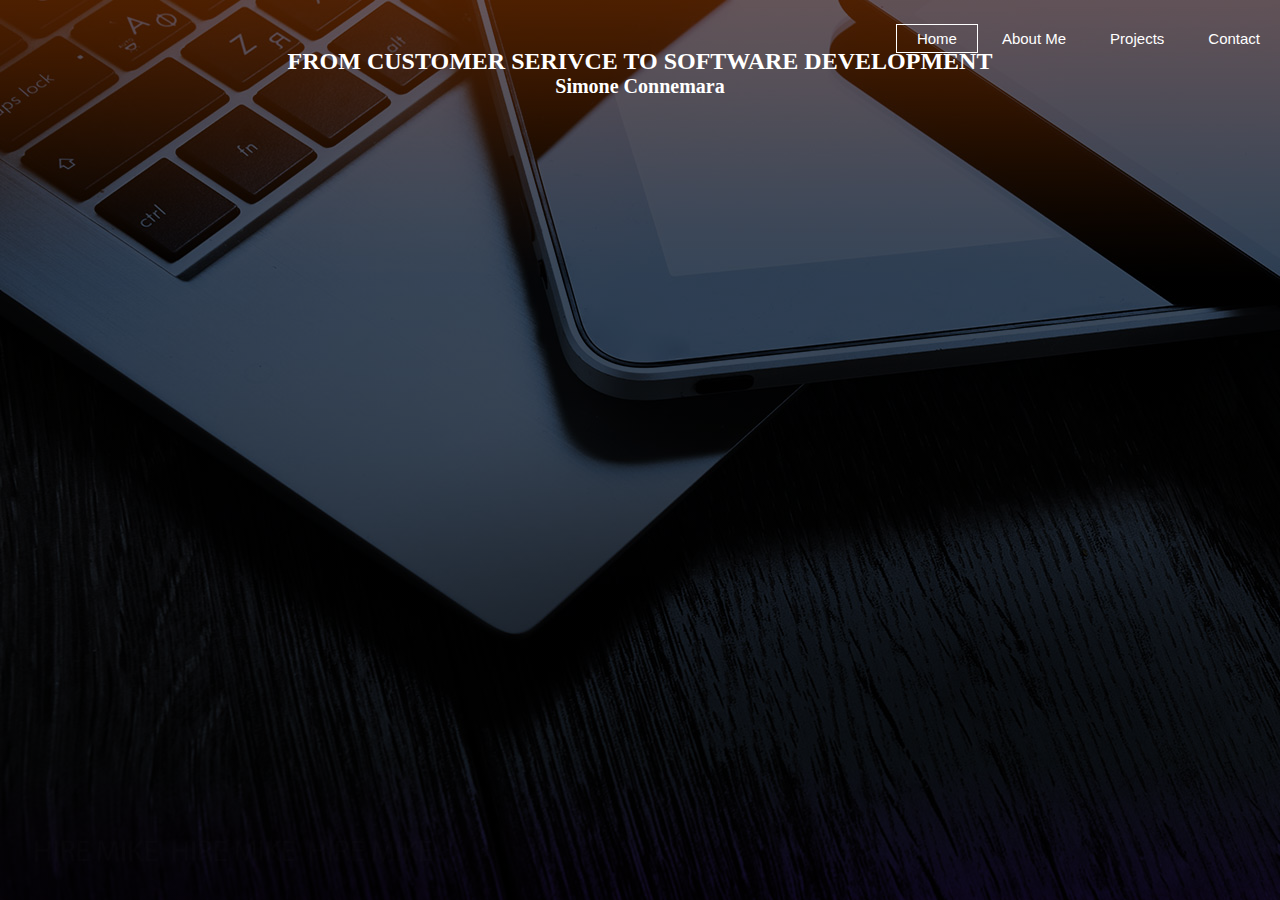
<file: index.html>
<!DOCTYPE html>
<html>
<head>
  <link rel="stylesheet" href="https://maxcdn.bootstrapcdn.com/bootstrap/4.0.0-beta.2/css/bootstrap.min.css" integrity="sha384-PsH8R72JQ3SOdhVi3uxftmaW6Vc51MKb0q5P2rRUpPvrszuE4W1povHYgTpBfshb" crossorigin="anonymous">  
   <link rel=“stylesheet” type=“text/css” href=“styles.css”>     

</head>

<body>

  <div class="row">
    <div class="col-md-6">
    </div>
    <div class="col-md-6">
        <ul class="main-nav" style>
          <li class="active"><a href="index.html">Home </a></li>
          <li><a href="aboutme.html">About Me </a></li>
          <li><a href="projects.html">Projects </a></li>
          <li><a href="contact.html">Contact </a></li>    
       </ul>
    </div>
  </div>







  <title>Portfolio</title>
  <link href="indexcss.css" rel="stylesheet"type="text/css">

</head>


    <div class="Welcome">
      <h1>From Customer Serivce to Software Development</h1>
      <h3>Simone Connemara</h3>

    </header>
</file>
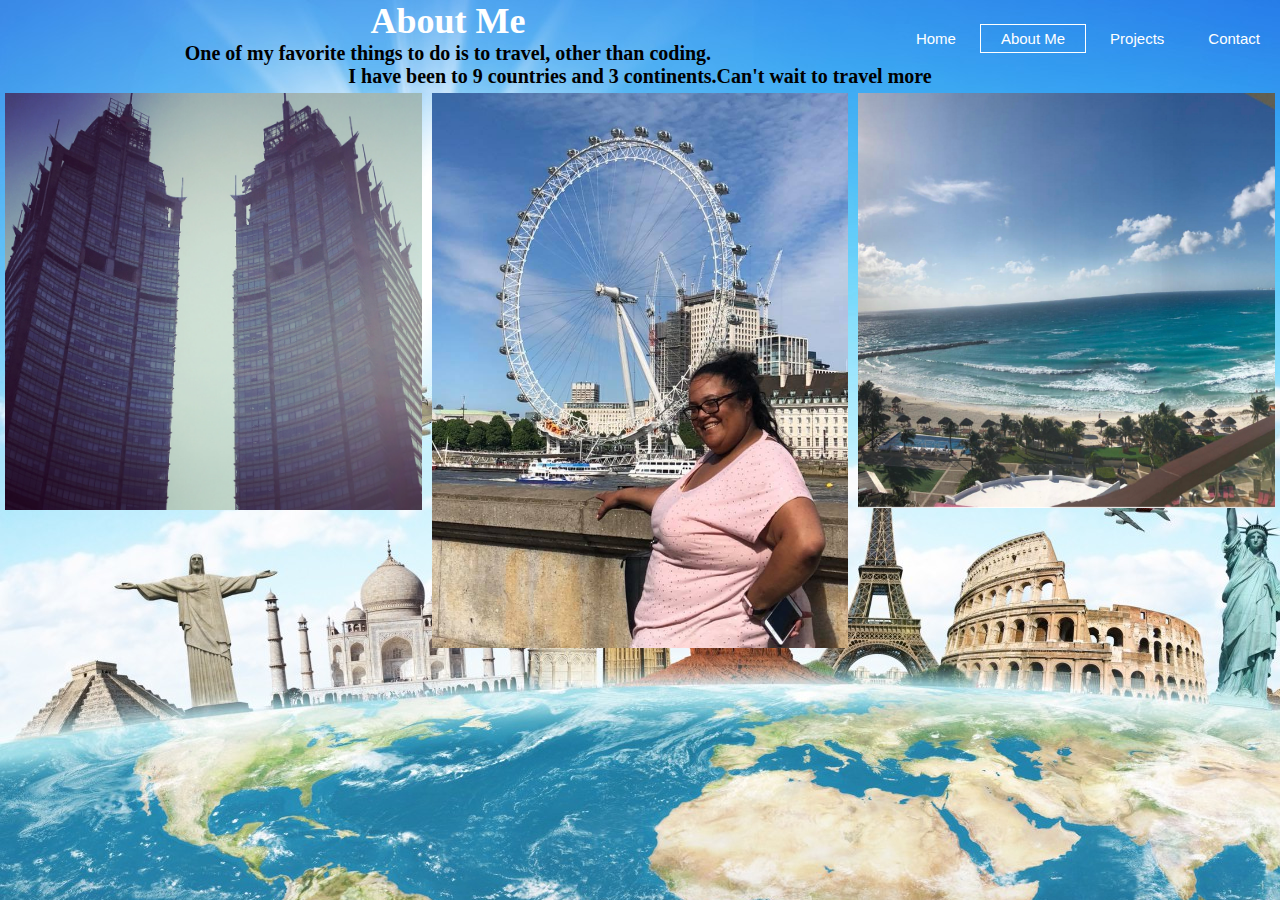
<file: aboutme.html>
<!DOCTYPE html>
<html>
<head>
  <link rel="stylesheet" href="https://maxcdn.bootstrapcdn.com/bootstrap/4.0.0-beta.2/css/bootstrap.min.css" integrity="sha384-PsH8R72JQ3SOdhVi3uxftmaW6Vc51MKb0q5P2rRUpPvrszuE4W1povHYgTpBfshb" crossorigin="anonymous">  
   <link rel=“stylesheet” type=“text/css” href=“styles.css”>    

   <link href="indexcss.css" rel="stylesheet"type="text/css"> 

</head>

<body id="aboutme">

  <div class="row">
    <div class="col-md-6">
    </div>
    <div class="col-md-6">
        <ul class="main-nav" style>
          <li><a href="index.html">Home </a></li>
          <li class="active"><a href="">About Me </a></li>
          <li><a href="projects.html">Projects </a></li>
          <li><a href="contact.html">Contact </a></li>    
       </ul>
    </div>

 


<html>
<head>
<style>
* {
  box-sizing: border-box;
}

.column {
  float: left;
  width: 33.33%;
  padding: 5px;
}

/* Clearfix (clear floats) */
.row::after {
  content: "";
  clear: both;
  display: table;
}
</style>
</head>
<body>

  <div class="Aboutme">
      <h5>About Me</h5>
      <h6>One of my favorite things to do is to travel, other than coding.</h6>
      <h4> I have been to 9 countries and 3 continents.Can't wait to travel more </h4>

    </header>

<div class="row">
  <div class="column">
    <img src="china.jpg" alt="China" style="width:100%">
  </div>
  <div class="column">
    <img src="simonelondon.jpg" alt="London" style="width:100%">
  </div>
  <div class="column">
    <img src="mexico.jpg" alt="Mexico" style="width:100%">
  </div>
</div>

</body>
</html>
</file>
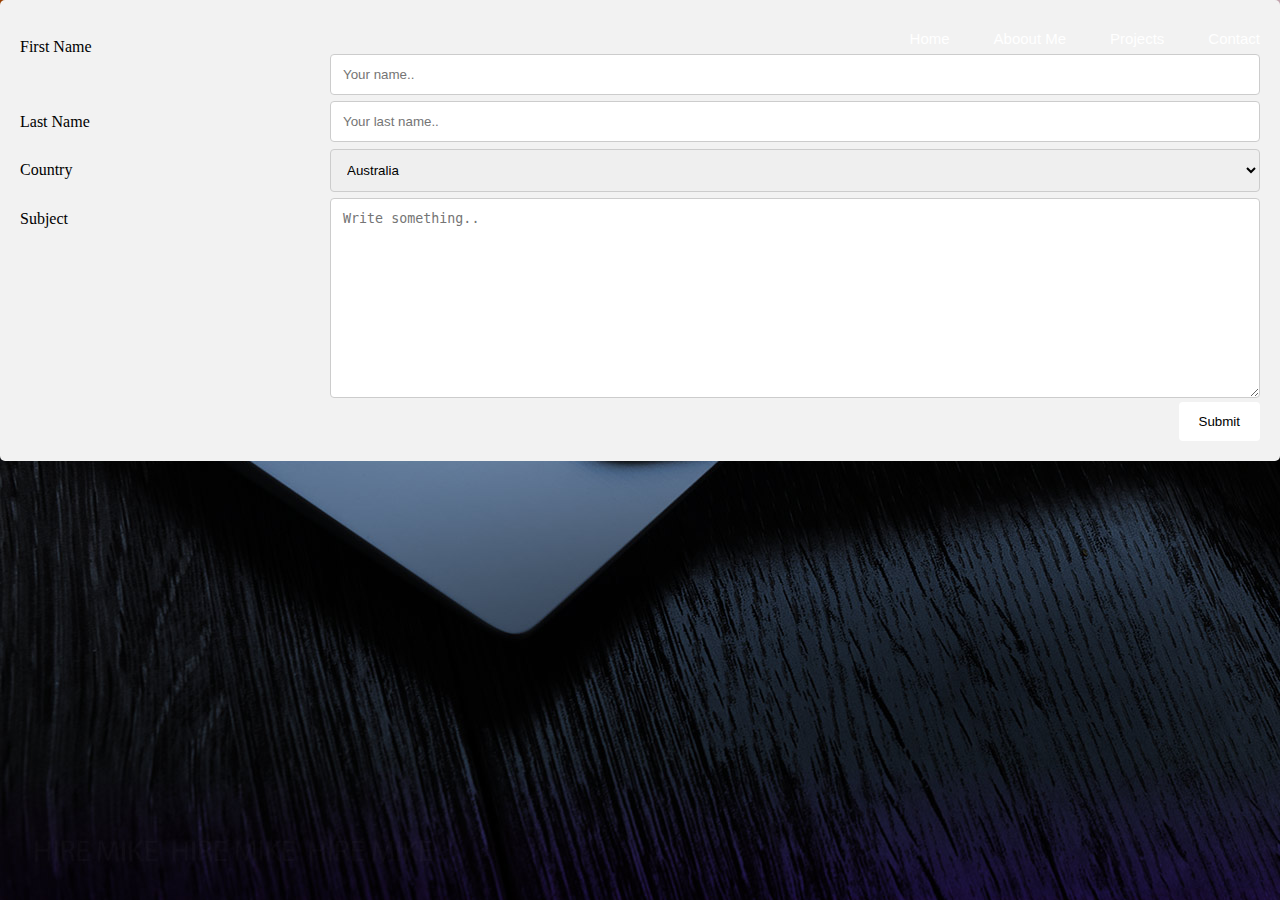
<file: contact.html>
<!DOCTYPE html>
<html>
<head>
  <link rel="stylesheet" href="https://maxcdn.bootstrapcdn.com/bootstrap/4.0.0-beta.2/css/bootstrap.min.css" integrity="sha384-PsH8R72JQ3SOdhVi3uxftmaW6Vc51MKb0q5P2rRUpPvrszuE4W1povHYgTpBfshb" crossorigin="anonymous">  
   <link rel=“stylesheet” type=“text/css” href=“styles.css”>    

   <link href="indexcss.css" rel="stylesheet"type="text/css"> 

</head>

<body id="contact">

  <div class="row">
    <div class="col-md-6">
    </div>
    <div class="col-md-6">
        <ul class="main-nav" style>
          <li><a href="index.html">Home </a></li>
          <li><a href="aboutme.html">Aboout Me </a></li>
          <li><a href="">Projects </a></li>
          <li><a href="">Contact </a></li>    
       </ul>
    </div>
    <div class="container">
  <form action="action_page.php">
    <div class="row">
      <div class="col-25">
        <label for="fname">First Name</label>
      </div>
      <div class="col-75">
        <input type="text" id="fname" name="firstname" placeholder="Your name..">
      </div>
    </div>
    <div class="row">
      <div class="col-25">
        <label for="lname">Last Name</label>
      </div>
      <div class="col-75">
        <input type="text" id="lname" name="lastname" placeholder="Your last name..">
      </div>
    </div>
    <div class="row">
      <div class="col-25">
        <label for="country">Country</label>
      </div>
      <div class="col-75">
        <select id="country" name="country">
          <option value="australia">Australia</option>
          <option value="canada">Canada</option>
          <option value="usa">USA</option>
        </select>
      </div>
    </div>
    <div class="row">
      <div class="col-25">
        <label for="subject">Subject</label>
      </div>
      <div class="col-75">
        <textarea id="subject" name="subject" placeholder="Write something.." style="height:200px"></textarea>
      </div>
    </div>
    <div class="row">
      <input type="submit" value="Submit">
    </div>
  </form>
</div>
</file>
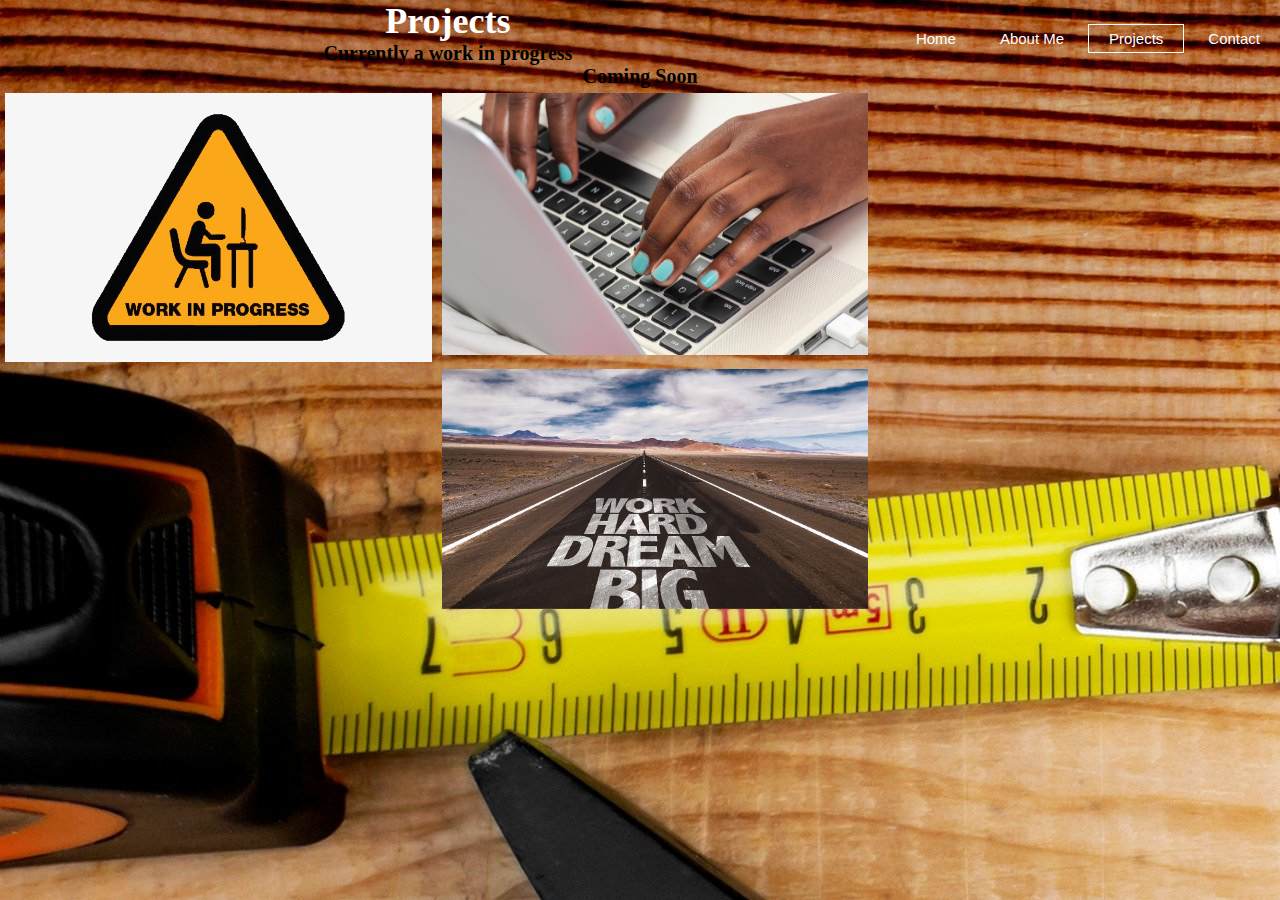
<file: projects.html>
<!DOCTYPE html>
<html>
<head>
  <link rel="stylesheet" href="https://maxcdn.bootstrapcdn.com/bootstrap/4.0.0-beta.2/css/bootstrap.min.css" integrity="sha384-PsH8R72JQ3SOdhVi3uxftmaW6Vc51MKb0q5P2rRUpPvrszuE4W1povHYgTpBfshb" crossorigin="anonymous">  
   <link rel=“stylesheet” type=“text/css” href=“styles.css”>    

   <link href="indexcss.css" rel="stylesheet"type="text/css"> 

</head>

<body id="Projects">

  <div class="row">
    <div class="col-md-6">
    </div>
    <div class="col-md-6">
        <ul class="main-nav" style>
          <li><a href="index.html">Home </a></li>
          <li><a href="aboutme.html">About Me </a></li>
          <li class="active"><a href="">Projects </a></li>
          <li><a href="contact.html">Contact </a></li>    
       </ul>
    </div>

<div class="Aboutme">
      <h5>Projects</h5>
      <h6>Currently a work in progress</h6>
      <h4>Coming Soon</h4>
</div>

<div class="row">
  <div class="column">
    <img src="work-in-progress.png" alt="work-in-progres"style="width:100%">
  </div>
  <div class="column">
    <img src="typing.jpeg " alt="London" style="width:100%">
  </div>
  <div class="column">
    <img src="hardwork.jpg"alt="Mexico" style="width:100%">
  </div>
</div>

</body>
</html>
</file>
<file: indexcss.css>
*
{
  margin: 0;
  padding: 0;
}

header
{
background-size: cover;
background-position: center;
  }

  .main-nav
  {
    float: right;
    list-style: none;
    margin-top: 30px;
}
  
.main-nav li
{
  display: inline-block;
}

.main-nav li a
{
color:white;
text-decoration: none;
padding: 5px 20px;
font-family:sans-serif;
font-size: 15px;
}
.main-nav li.active a
{
  border: 1px solid white;
}

.main-nav li a:hover
{
  border: 1px solid white;

}

body
{
background-image:linear-gradient(rgba(0,0,0,0.5),rgba(0,0,0,0.5)),url(computer.jpg);
height: 100vh;


}

.welcome
{
  position: absolute;
  width: 1200px;
  margin-left: 0px;
  margin-top: 0px;
}

  h1
  {

    color: white;
    text-transform: uppercase;
    font-size: 24px;
    text-align: center;

  
}
  
h3
{
color:white;
font-size: 20px;
text-align: center;

}  

#aboutme
{
  background-image:url(travel.jpg);
}
/* Three image containers (use 25% for four, and 50% for two, etc) */
.column {
  float: left;
  width: 33.33%;
  padding: 5px;
}

/* Clear floats after image containers */
.row::after {
  content: "";
  clear: both;
  display: table;
}
h5
{
color: white;
font-size:36px;
text-align:center;
}
h6
{
color: black;
font-size: 20px;
text-align: center;
}
h4
{
color:black;
font-size: 20px;
text-align: center;
}


#Projects
{
  background-image:url(tools.jpg);
}
h5
{
color: white;
font-size: 36px;
text-align: center;
}
h6
{
color: black;
font-size: 20px;
text-align: center;
}
h4
{
color: black;
font-size: 20px;
text-align: center;
}






/* Three image containers (use 25% for four, and 50% for two, etc) */
.column {
  float: left;
  width: 33.33%;
  padding: 5px;
}

/* Clear floats after image containers */
.row::after {
  content: "";
  clear: both;
  display: table;

}








#contact
{
background-image: url(computer.jpg);
}
/* Style inputs, select elements and textareas */
input[type=text], select, textarea{
  width: 100%;
  padding: 12px;
  border: 1px solid #ccc;
  border-radius: 4px;
  box-sizing: border-box;
  resize: vertical;
}

/* Style the label to display next to the inputs */
label {
  padding: 12px 12px 12px 0;
  display: inline-block;
}

/* Style the submit button */
input[type=submit] {
  background-color: white;
  color: black;
  padding: 12px 20px;
  border: none;
  border-radius: 4px;
  cursor: pointer;
  float: right;
}

/* Style the container */
.container {
  border-radius: 5px;
  background-color: #f2f2f2;
  padding: 20px;
}

/* Floating column for labels: 25% width */
.col-25 {
  float: left;
  width: 25%;
  margin-top: 6px;
}

/* Floating column for inputs: 75% width */
.col-75 {
  float: left;
  width: 75%;
  margin-top: 6px;
}

/* Clear floats after the columns */
.row:after {
  content: "";
  display: table;
  clear: both;
}

/* Responsive layout - when the screen is less than 600px wide, make the two columns stack on top of each other instead of next to each other */
@media screen and (max-width: 600px) {
  .col-25, .col-75, input[type=submit] {
    width: 100%;
    margin-top: 0;
  }
}
</file>
